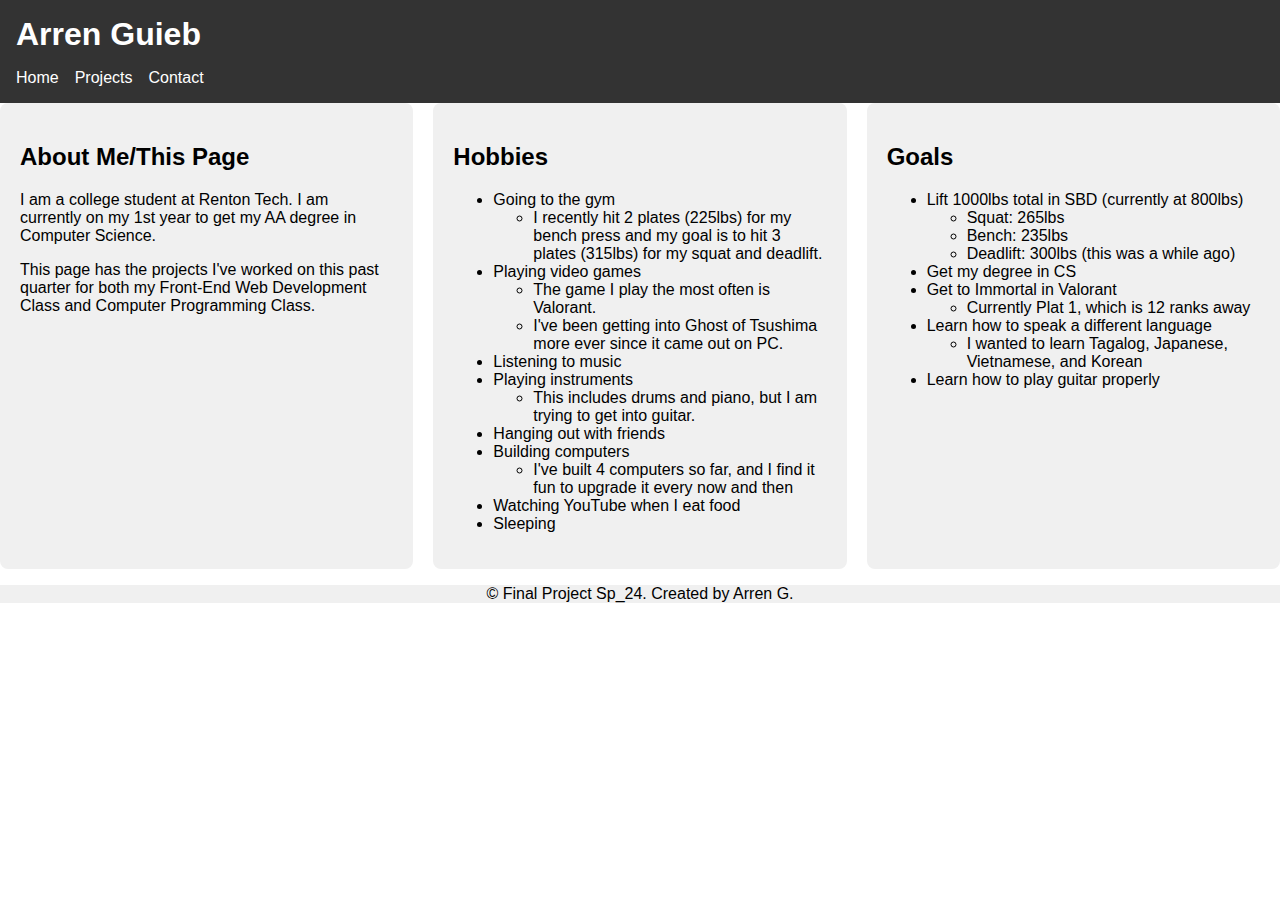
<file: index.html>
<!DOCTYPE html>
<html lang="en">
<head>
    <meta charset="UTF-8">
    <meta name="viewport" content="width=device-width, initial-scale=1.0">
    <title>Arren Guieb</title>
    <link rel="stylesheet" href="style.css">
</head>
<body>
    <header>
        <div>
            <h1>Arren Guieb</h1>
        </div>
        <nav>
            <ul>
                <li><a href="index.html">Home</a></li>
                <li><a href="projects.html">Projects</a></li>
                <li><a href="contact.html">Contact</a></li>
            </ul>
        </nav>
    </header>
    
    <main class="grid-container">
        <section class="grid-item">
            <h2>About Me/This Page</h2>
            <p>I am a college student at Renton Tech. I am currently on my 1st year to get my AA degree in Computer Science.</p>
            <p>This page has the projects I've worked on this past quarter for both my Front-End Web Development Class and Computer Programming Class.</p>
        </section>
        
        <section class="grid-item">
            <h2>Hobbies</h2>
            <ul>
                <li>Going to the gym</li>
                    <ul>
                        <li>I recently hit 2 plates (225lbs) for my bench press and my goal is to hit 3 plates (315lbs) for my squat and deadlift.</li>
                    </ul>

                <li>Playing video games</li>
                    <ul>
                        <li>The game I play the most often is Valorant.</li>
                        <li>I've been getting into Ghost of Tsushima more ever since it came out on PC.</li>
                    </ul>

                <li>Listening to music</li>
 
                <li>Playing instruments</li>
                    <ul>
                        <li>This includes drums and piano, but I am trying to get into guitar.</li>
                    </ul>

                <li>Hanging out with friends</li>
 
                <li>Building computers</li>
                    <ul>
                        <li>I've built 4 computers so far, and I find it fun to upgrade it every now and then</li>
                    </ul>

                <li>Watching YouTube when I eat food</li>

                <li>Sleeping</li>

        </section>
        
        <section class="grid-item">
            <h2>Goals</h2>
            <ul>
                <li>Lift 1000lbs total in SBD (currently at 800lbs)</li>
                    <ul>
                        <li>Squat: 265lbs</li>
                        <li>Bench: 235lbs</li>
                        <li>Deadlift: 300lbs (this was a while ago)</li>
                    </ul>
                <li>Get my degree in CS</li>
                <li>Get to Immortal in Valorant</li>
                    <ul>
                        <li>Currently Plat 1, which is 12 ranks away</li>
                    </ul>
                <li>Learn how to speak a different language</li>
                    <ul>
                        <li>I wanted to learn Tagalog, Japanese, Vietnamese, and Korean</li>
                    </ul>
                <li>Learn how to play guitar properly</li>
            </ul>
        </section>
    </main>
    
    <footer>
        <p>&copy; Final Project Sp_24. Created by Arren G.</p>
    </footer>
</body>
</html>
</file>
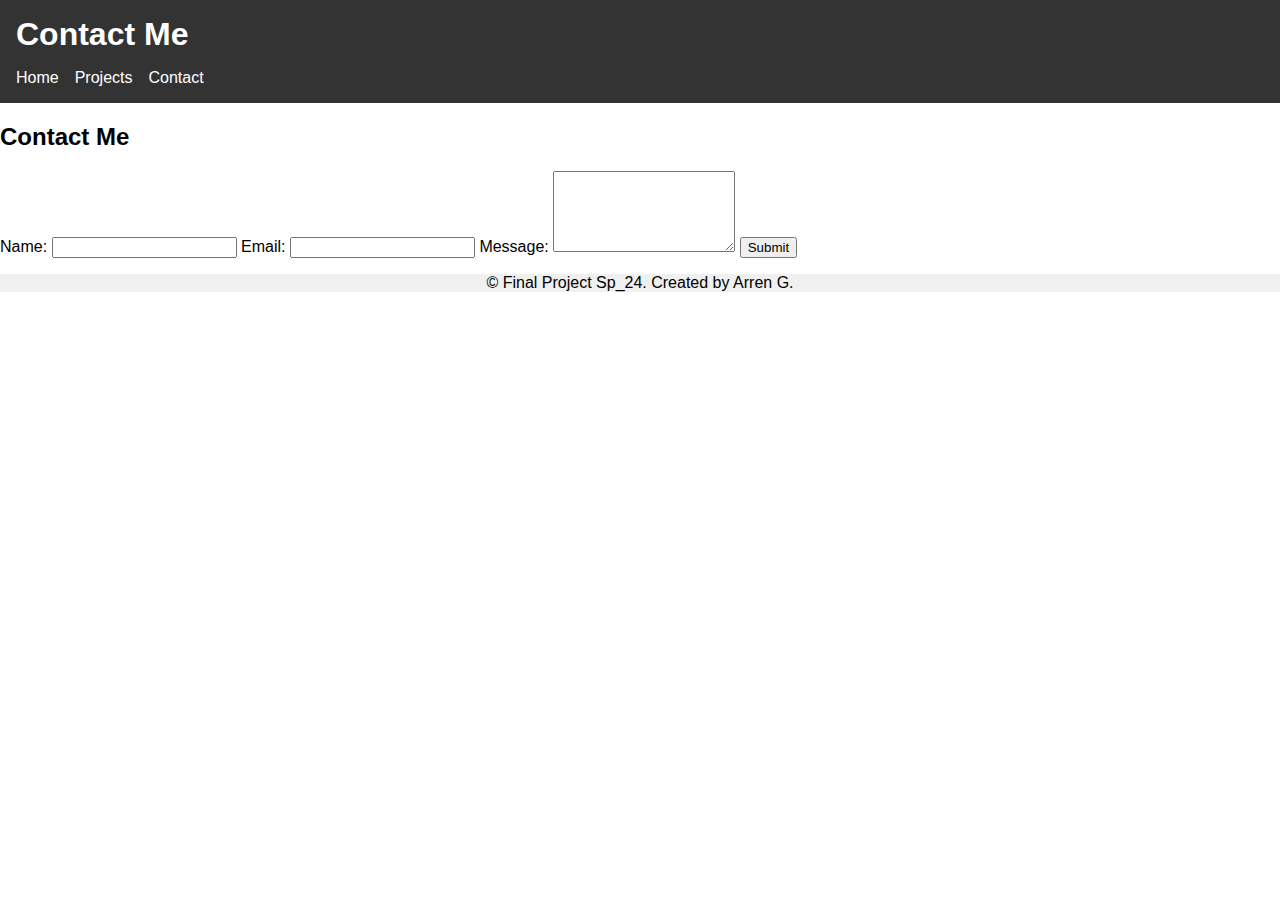
<file: contact.html>
<!DOCTYPE html>
<html lang="en">
<head>
    <meta charset="UTF-8">
    <meta name="viewport" content="width=device-width, initial-scale=1.0">
    <title>Contact Me</title>
    <link rel="stylesheet" href="style.css">
</head>
<body>
    <header>
        <div class="logo">
            <h1>Contact Me</h1>
        </div>
        <nav>
            <ul>
                <li><a href="index.html">Home</a></li>
                <li><a href="projects.html">Projects</a></li>
                <li><a href="contact.html">Contact</a></li>
            </ul>
        </nav>
    </header>

    <main>
        <h2>Contact Me</h2>
        <form class="contact-form">
            <label for="name">Name:</label>
            <input type="text" id="name" name="name" required>
            
            <label for="email">Email:</label>
            <input type="email" id="email" name="email" required>
            
            <label for="message">Message:</label>
            <textarea id="message" name="message" rows="5" required></textarea>
            
            <button type="submit">Submit</button>
        </form>
    </main>

    <footer>
        <p>&copy; Final Project Sp_24. Created by Arren G.</p>
    </footer>
</body>
</html>
</file>
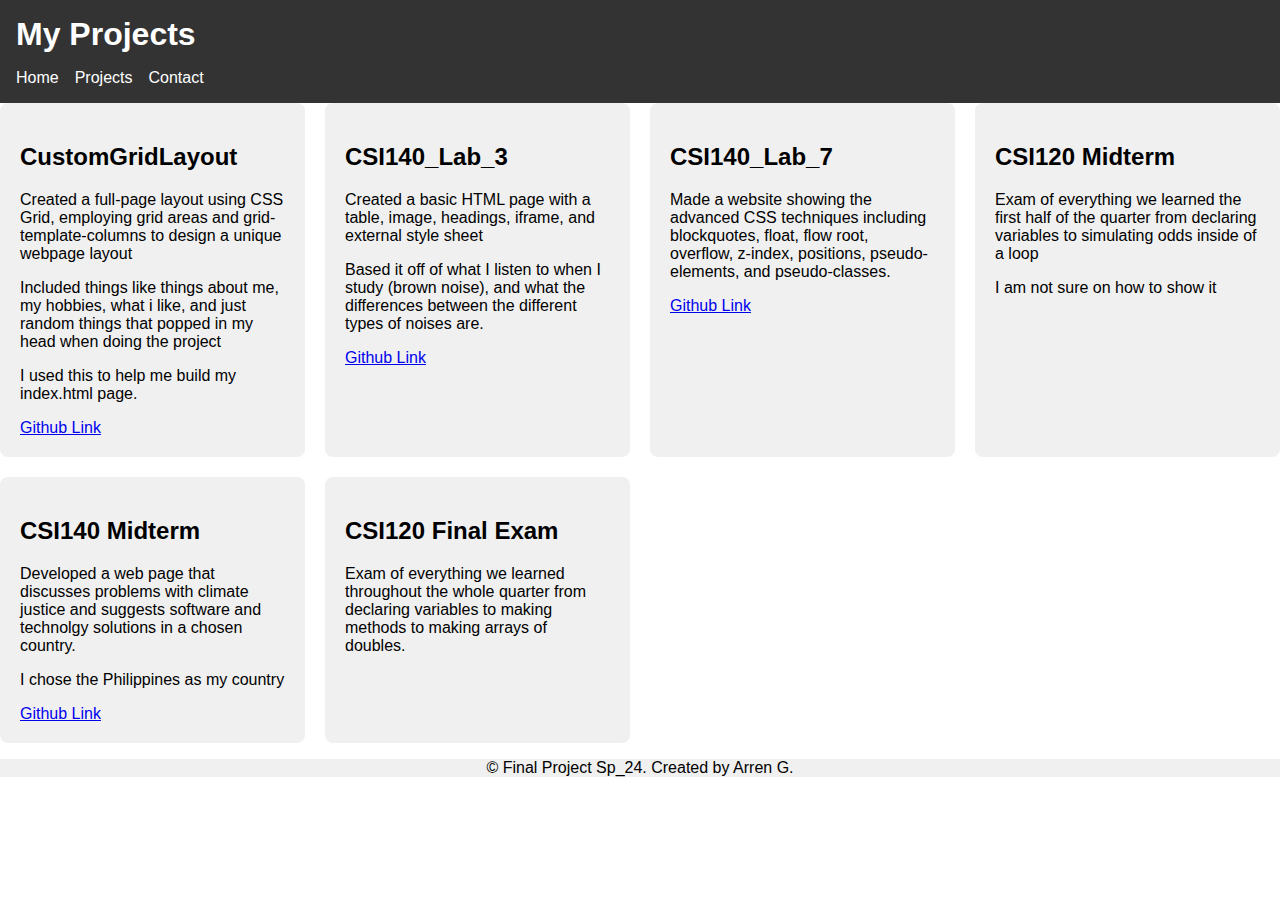
<file: projects.html>
<!DOCTYPE html>
<html lang="en">
<head>
    <meta charset="UTF-8">
    <meta name="viewport" content="width=device-width, initial-scale=1.0">
    <title>Projects and Services</title>
    <link rel="stylesheet" href="style.css">
</head>
<body>
    <header>
        <div>
            <h1>My Projects</h1>
        </div>
        <nav>
            <ul>
                <li><a href="index.html">Home</a></li>
                <li><a href="projects.html">Projects</a></li>
                <li><a href="contact.html">Contact</a></li>
            </ul>
        </nav>
    </header>
    
    <main class="grid-container">
        <section class="project grid-item">
            <h2>CustomGridLayout</h2>
            <p>Created a full-page layout using CSS Grid, employing grid areas and grid-template-columns to design a unique webpage layout</p>
            <p>Included things like things about me, my hobbies, what i like, and just random things that popped in my head when doing the project</p>
            <p>I used this to help me build my index.html page.</p>
            <a href="https://github.com/arrguieb/CustomGridLayout.git">Github Link</a>
        </section>

        <section class="project grid-item">
            <h2>CSI140_Lab_3</h2>
            <p>Created a basic HTML page with a table, image, headings, iframe, and external style sheet</p>
            <p>Based it off of what I listen to when I study (brown noise), and what the differences between the different types of noises are.</p>
            <a href="https://github.com/arrguieb/CSI140_Lab_3.git">Github Link</a>
        </section>

        <section class="project grid-item">
            <h2>CSI140_Lab_7</h2>
            <p>Made a website showing the advanced CSS techniques including blockquotes, float, flow root, overflow, z-index, positions, pseudo-elements, and pseudo-classes.</p>
            <a href="https://github.com/arrguieb/CSI140_Lab_7.git">Github Link</a>
        </section>
        
        <section class="project grid-item">
            <h2>CSI120 Midterm</h2>
            <p>Exam of everything we learned the first half of the quarter from declaring variables to simulating odds inside of a loop</p>
            <p>I am not sure on how to show it</p>
        </section>

        <section class="project grid-item">
            <h2>CSI140 Midterm</h2>
            <p>Developed a web page that discusses problems with climate justice and suggests software and technolgy solutions in a chosen country.</p>
            <p>I chose the Philippines as my country</p>
            <a href="https://github.com/arrguieb/CSI140_Midterm.git">Github Link</a>
        </section>

        <section class="project grid-item">
            <h2>CSI120 Final Exam</h2>
            <p>Exam of everything we learned throughout the whole quarter from declaring variables to making methods to making arrays of doubles.</p>
        </section>
        
    </main>
    
    <footer>
        <p>&copy; Final Project Sp_24. Created by Arren G.</p>
    </footer>
</body>
</html>
</file>
<file: style.css>
body {
    font-family: Arial, sans-serif;
    margin: 0;
    padding: 0;
}
header {
    background-color: #333;
    color: #fff;
    padding: 1rem;
}
header h1 {
    margin: 0;
}
nav {
    margin-top: 1rem;
}
nav ul {
    list-style: none;
    padding: 0;
    margin: 0;
    display: flex;
}
nav ul li {
    margin-right: 1rem;
}
nav ul li a {
    color: #fff;
    text-decoration: none;
}
nav ul li a:hover {
    text-decoration: underline;
}
.grid-container {
    display: grid;
    gap: 20px;
    grid-template-columns: repeat(auto-fit, minmax(300px, 1fr));
    flex: 1; 
}

.grid-item {
    background-color: #f0f0f0;
    padding: 20px;
    border-radius: 8px;
}
footer {
    background-color: #f0f0f0;
    text-align: center;
    margin-top: auto;
}
</file>
